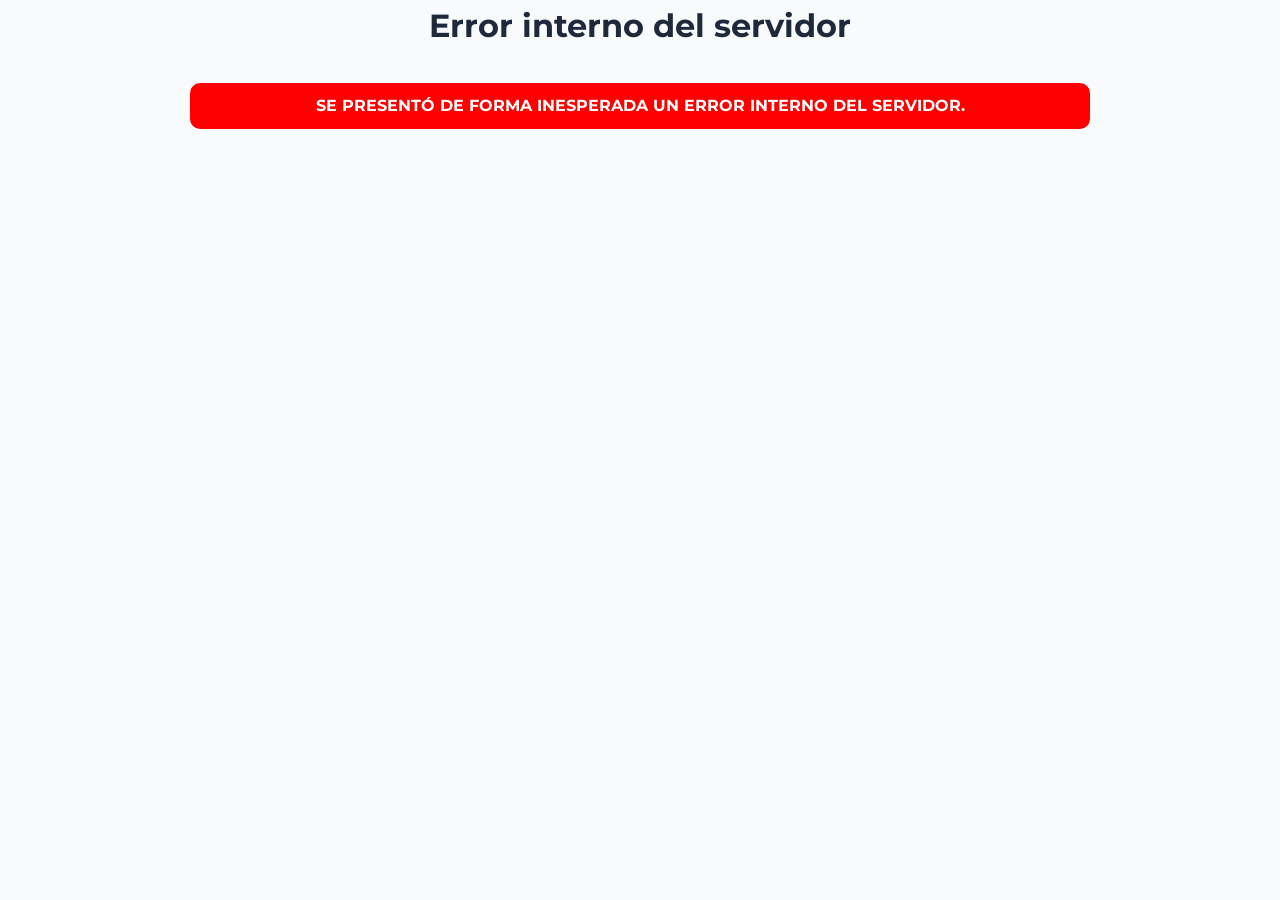
<file: errors/errorinterno.html>
<!DOCTYPE html>
<html lang="es">
<head>
 <meta charset="UTF-8">
 <meta name="viewport" content="width=device-width">
 <title>Error interno del servidor</title>
 <link rel="stylesheet" href="../styles/errorsStyles.css">
</head>
<body>
 <h1>Error interno del servidor</h1>
 <div>
    <p>Se presentó de forma inesperada un error interno del servidor.</p>
 </div>
</body>
</html>
</file>
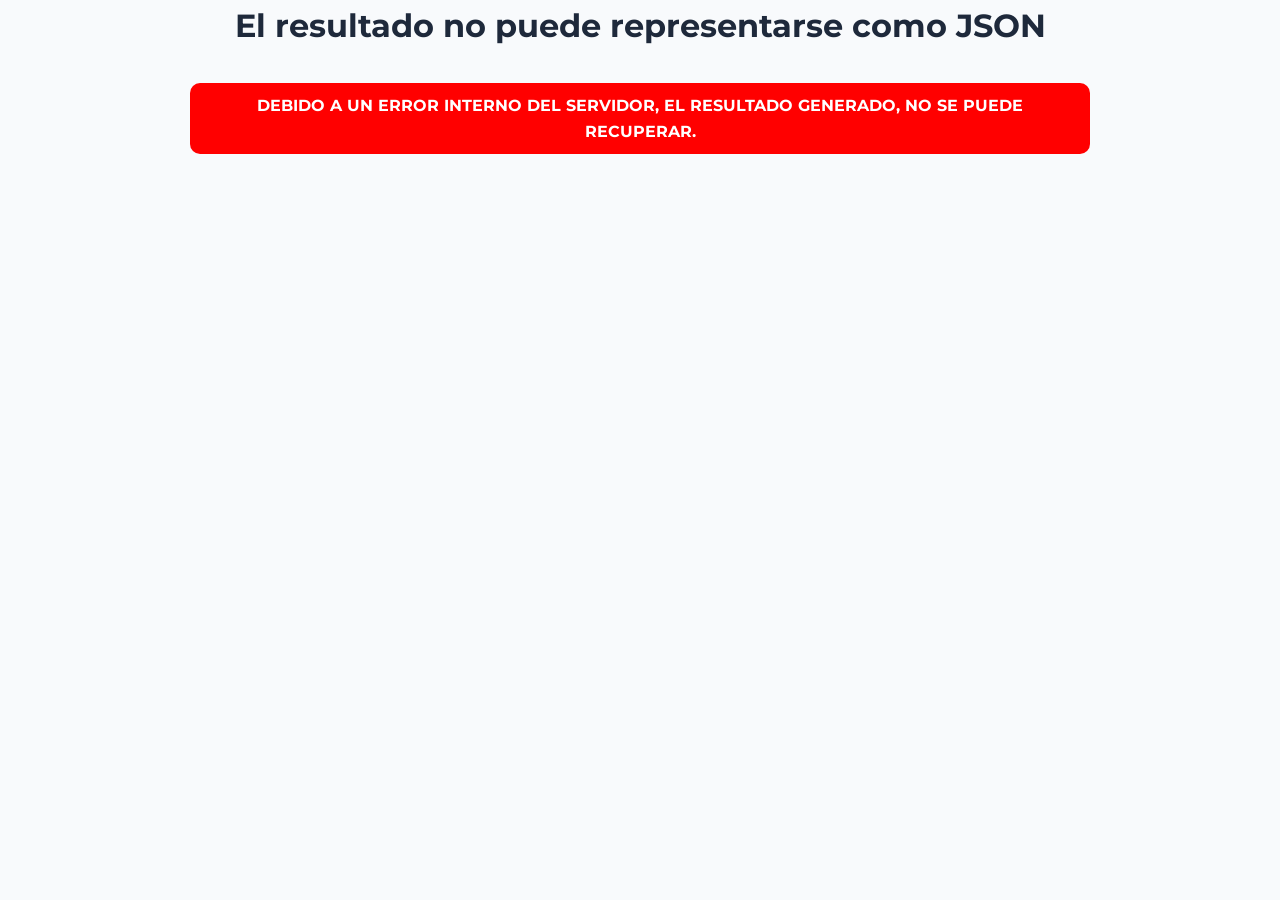
<file: errors/resultadonojson.html>
<!DOCTYPE html>
<html lang="es">
<head>
 <meta charset="UTF-8">
 <meta name="viewport" content="width=device-width">
 <title>El resultado no puede representarse como JSON</title>
 <link rel="stylesheet" href="../styles/errorsStyles.css">
</head>
<body>
 <h1>El resultado no puede representarse como JSON</h1>
  <div>
      <p>
      Debido a un error interno del servidor, el resultado generado, no se puede
      recuperar.
    </p>
  </div>
</body>
</html>
</file>
<file: styles/errorsStyles.css>
@import url('https://fonts.googleapis.com/css2?family=Montserrat:wght@300;400;500;600;700;800&display=swap');

* {
  margin: 0;
  padding: 0;
  box-sizing: border-box;
}

body {
  font-family: 'Montserrat', sans-serif;
  color: #1e293b;
  background: #f8fafc;
  line-height: 1.6;
}

h1 {
  text-align: center;
  margin-bottom: 2rem;
}

div {
  max-width: 100vh;
  margin: auto;
}

p {
  padding: 10px;
  background-color: red;
  color: white;
  text-transform: uppercase;
  border-radius: 10px;
  max-width: 100%;
  text-align: center;
  font-weight: bold;
}
</file>
